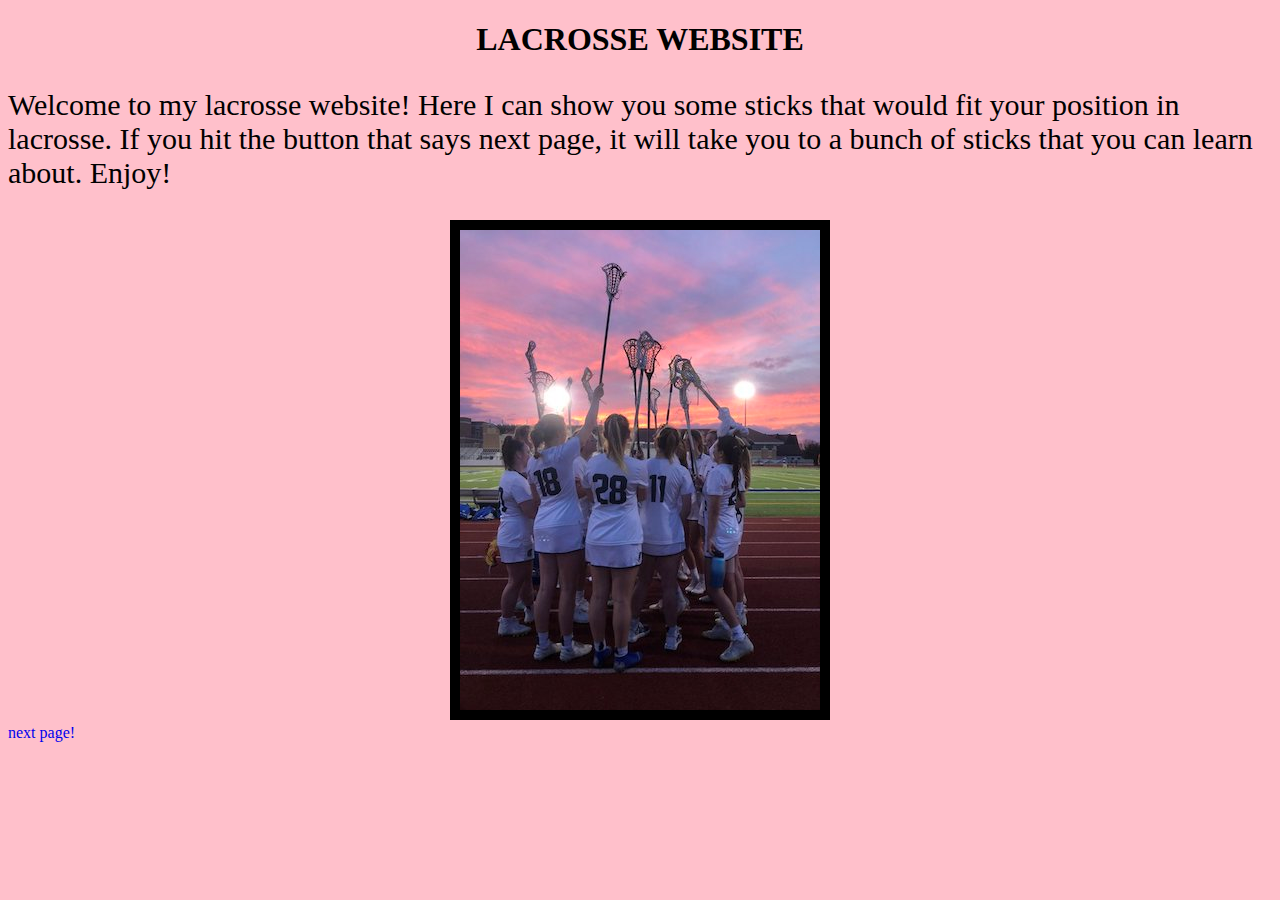
<file: index.html>
<!DOCTYPE html>

<html>

<head>
<link href= "style.css" type="text/css" rel="stylesheet" />

</head>

<body>
	<body class="pinkbody">
<center><h1>LACROSSE WEBSITE</h1></center>
<ol/>

</ol>
<p> Welcome to my lacrosse website! Here I can show you some sticks that would fit your position in lacrosse. If you hit the button that says next page, it will take you to a bunch of sticks that you can learn about. Enjoy! </p>


<center> <img src="lacrossegathering.jpg"/ id="borderimage"> </center>

<a href="lacrossewebsite.html"> next page!</a>


</body>
</html>
</file>
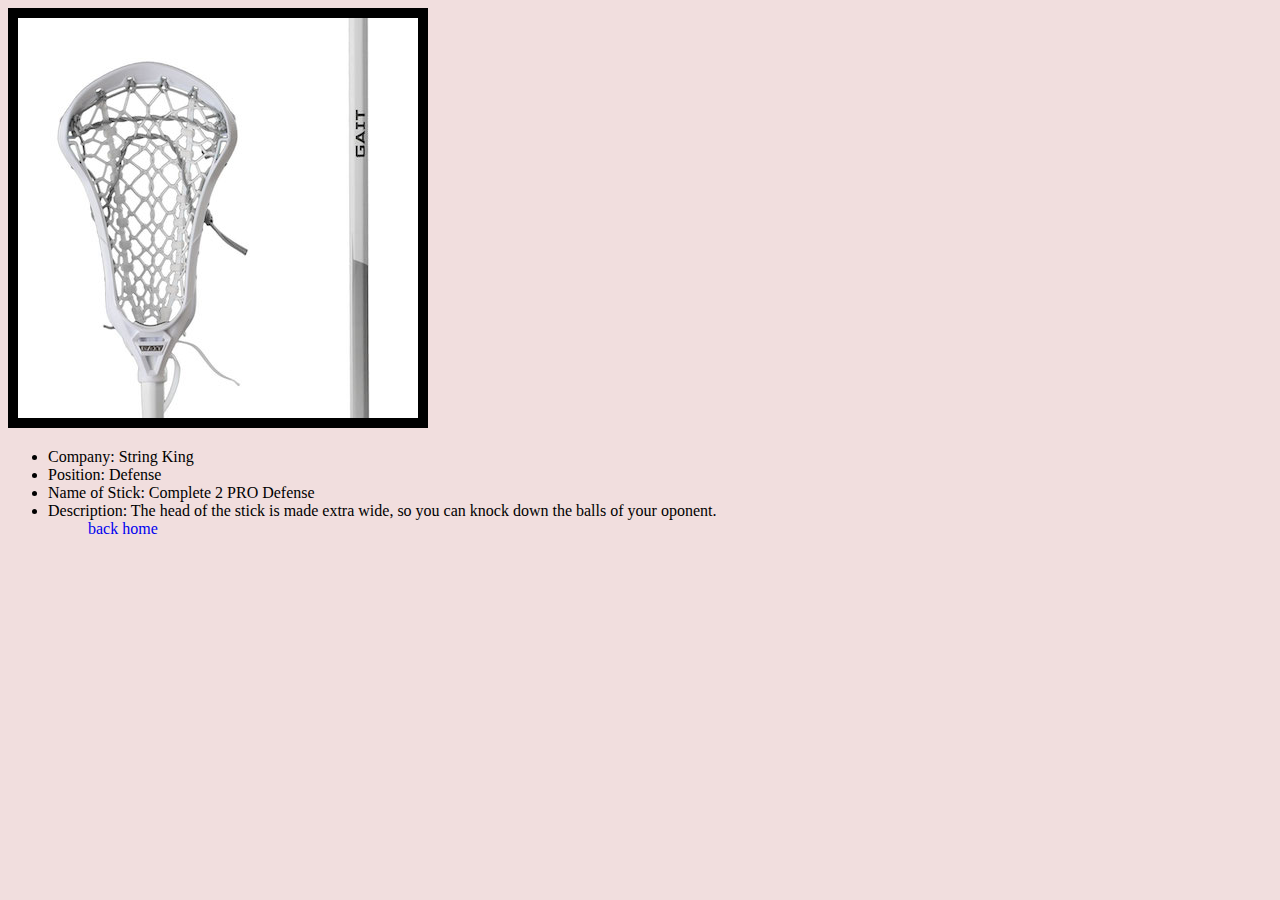
<file: lacrosseattack.html>
<!DOCTYPE html>

<html>

<head>
<link href= "style.css" type="text/css" rel="stylesheet" />
<title> LACROSSE WEBSITE </title>
</head>

<body>


<img src="lacrossestickattack.jpg"/>
<ul>
	<li>
Company: String King
</li>
<li>
Position: Defense
</li>
<li>
Name of Stick: Complete 2 PRO Defense 
</li>
<li>
Description: The head of the stick is made extra wide, so you can knock down the balls of your oponent. 
</li>
<ul>
	<a href="lacrossewebsite.html">back</a>
<a href="index.html">home</a>
</body>
</file>
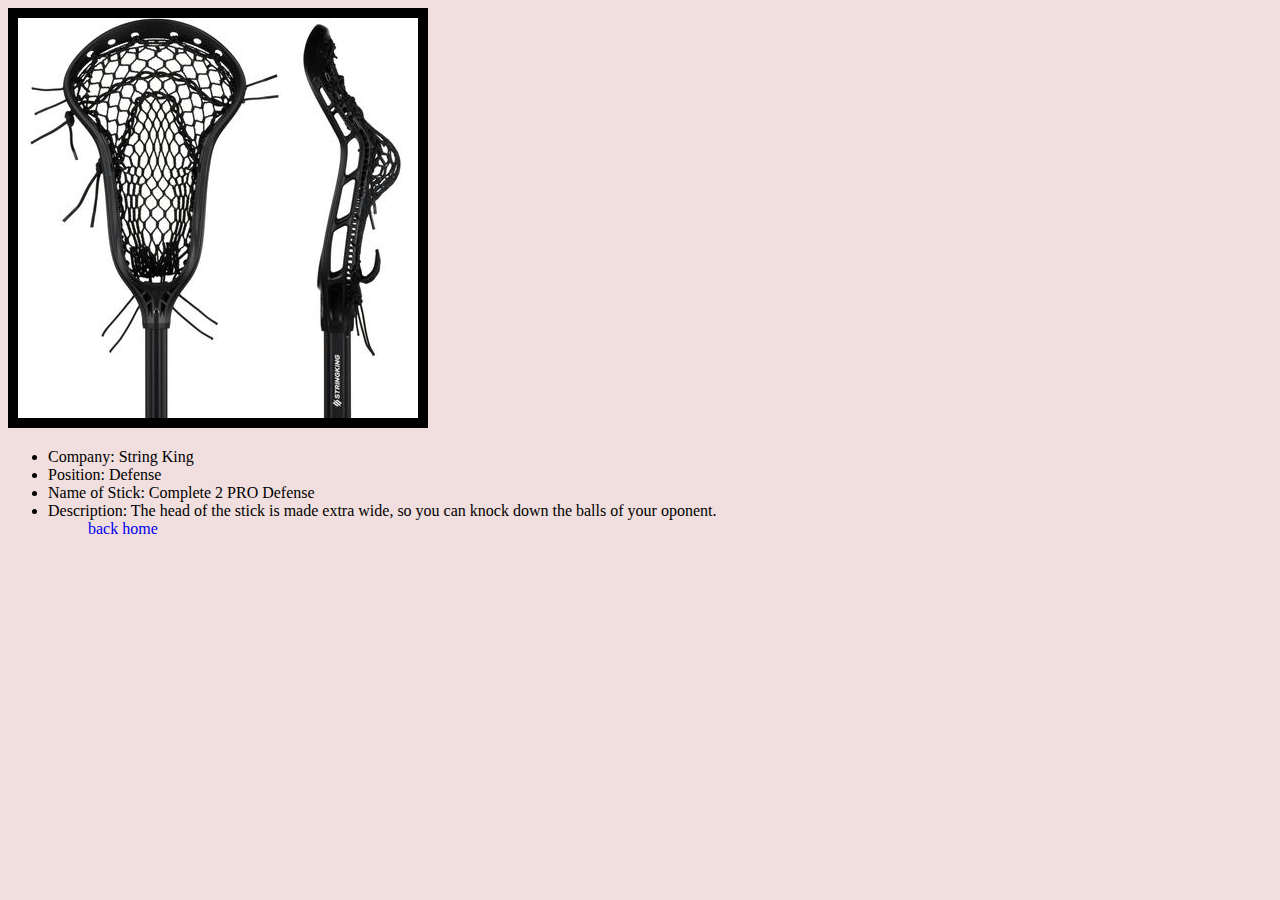
<file: lacrossedefense.html>
<!DOCTYPE html>

<html>

<head>
<link href= "style.css" type="text/css" rel="stylesheet" />
<title> LACROSSE WEBSITE </title>
</head>

<body>



<img src="lacrossestickdefense.jpg"/>
<ul>
	<li>
Company: String King
</li>
<li>
Position: Defense
</li>
<li>
Name of Stick: Complete 2 PRO Defense 
</li>
<li>
Description: The head of the stick is made extra wide, so you can knock down the balls of your oponent. 
</li>
<ul>
	<a href="lacrossewebsite.html">back</a>
<a href="index.html">home</a>

</html>
</body>
</file>
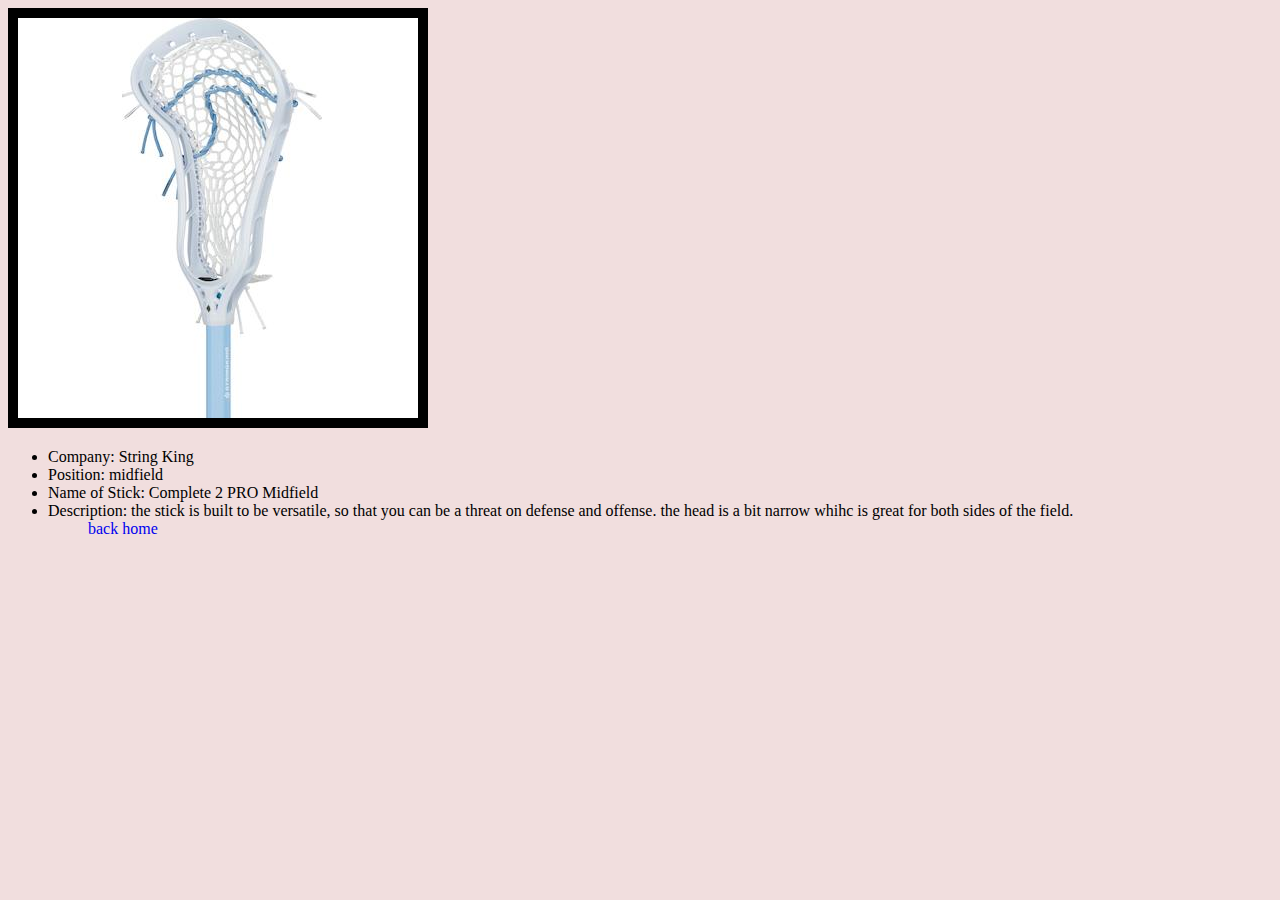
<file: lacrossemidfeild.html>
<!DOCTYPE html>

<html>

<head>
<link href= "style.css" type="text/css" rel="stylesheet" />
<title> LACROSSE WEBSITE </title>
</head>

<body>
<img src="lacrossestickmidfeild.jpg"/>
<ul>
	<li>
Company: String King
</li>
<li>
Position: midfield
</li>
<li>
Name of Stick: Complete 2 PRO Midfield 
</li>
<li>
Description: the stick is built to be versatile, so that you can be a threat on defense and offense. the head is a bit narrow whihc is great for both sides of the field.
</li>
<ul>
	<a href="lacrossewebsite.html">back</a>
<a href="index.html">home</a>
</body>
</file>
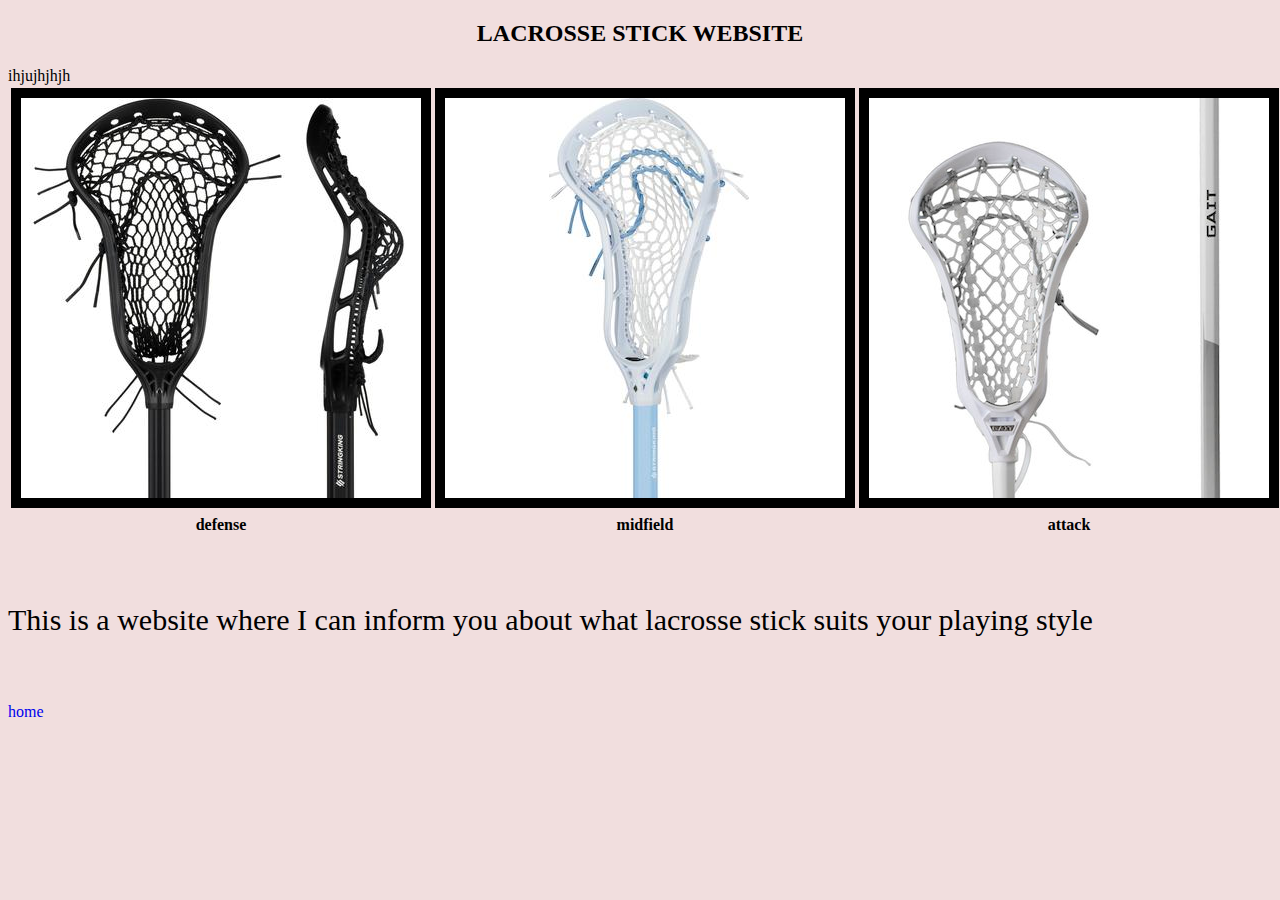
<file: LACROSSESTICKWEBSITE.html>
<!DOCTYPE html>

<html>

<head>

<link href= "style.css" type="text/css" rel="stylesheet" />

</head>

<body>
<center><h2>LACROSSE STICK WEBSITE</h2></center>


ihjujhjhjh

<table>
	<tr>
		<td><img src="lacrossestickdefense.jpg"/></td>
		<td><img src="lacrossestickmidfeild.jpg"/></td>
		<td><img src="lacrossestickattack.jpg"/></td>
	</tr>
	<tr>
		<th>defense</th>
		<th>midfield</th>
		<th>attack</th>
	</tr>
</table>
<br>
<br>
<p> This is a website where I can inform you about what lacrosse stick suits your playing style </p>
<br>
<br>
<a href="index.html">home</a>

</body>
</html>
</file>
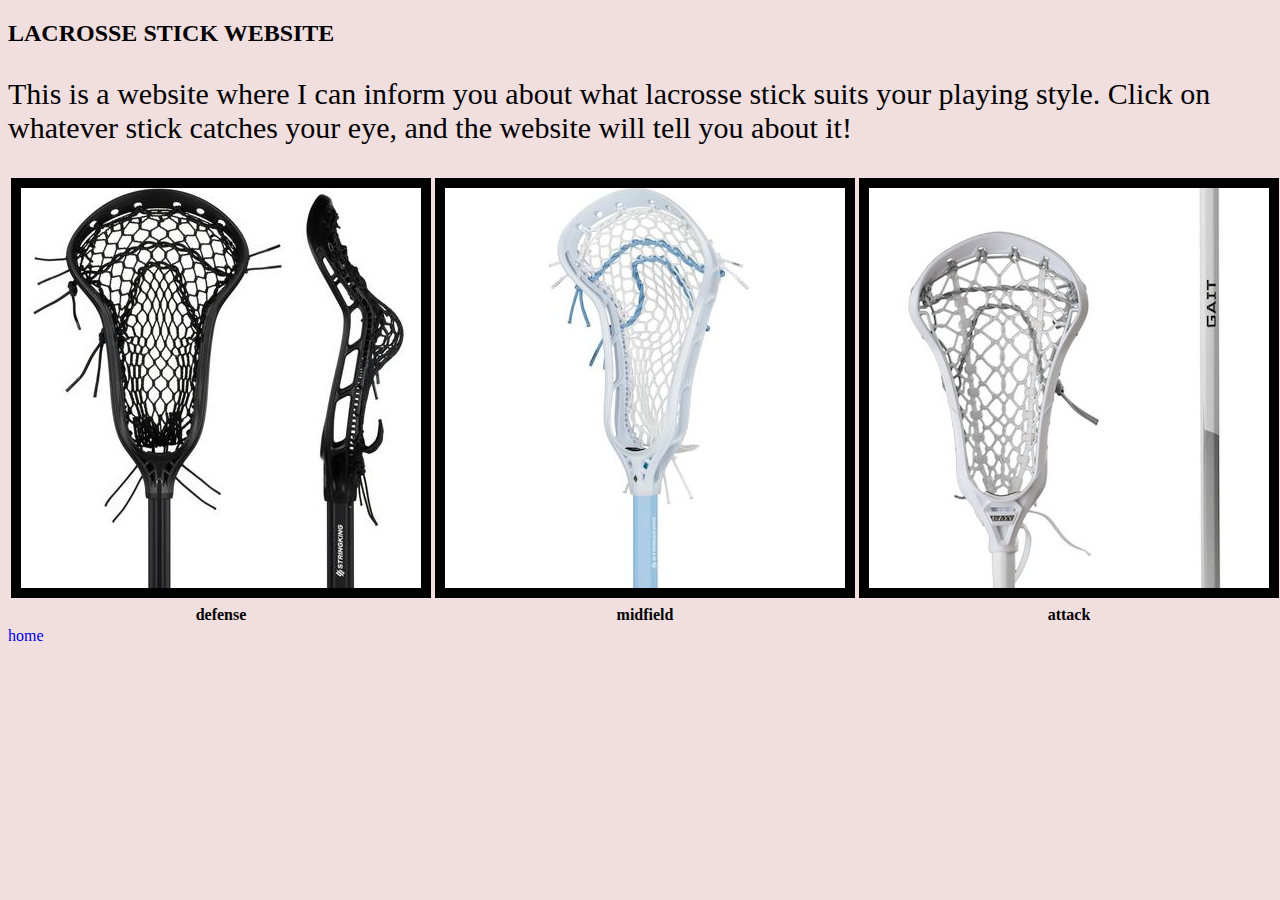
<file: lacrossewebsite.html>
<!DOCTYPE html>

<html>

<head>
<link href= "style.css" rel="stylesheet" />
<title>LACROSSE STICK WEBSITE</title>
</head>

<body>
<h2>LACROSSE STICK WEBSITE</h2>
<p> This is a website where I can inform you about what lacrosse stick suits your playing style. Click on whatever stick catches your eye, and the website will tell you about it! </p>


<table>
	<tr>
		<td><a href= "lacrossedefense.html"> <img src="lacrossestickdefense.jpg"/> </a></td>
		<td><a href= "lacrossemidfeild.html"> <img src="lacrossestickmidfeild.jpg"/> </a></td>
		<td><a href= "lacrosseattack.html"> <img src="lacrossestickattack.jpg"/> </a></td>
	</tr>
	<tr>
		<th>defense</th>
		<th>midfield</th>
		<th>attack</th>
	</tr>
</table>

<a href="index.html">home</a>

</body>
</html>
</file>
<file: style.css>
body {  
	background-color:#f1dede;
}
p {
  font-family:Times New Roman;
  font-size: 30px;
  color:currentColor;	
} 

h1{
 font-family: Verdana;
}

h2 {
font-family: Verdana;
}
}
  body{
    background-color:#d4e2e9;
  }
  .pinkbody{
    background-color:pink;
  }

a:link {
  text-decoration: none;
}

a:visited {
  text-decoration: none;
}

a:hover {
  text-decoration: underline;
  text-decoration-color: red;
}

a:active {
  text-decoration: underline;

}

img {
  border: 10px solid transparent;
  border-color: black;

}
</file>
